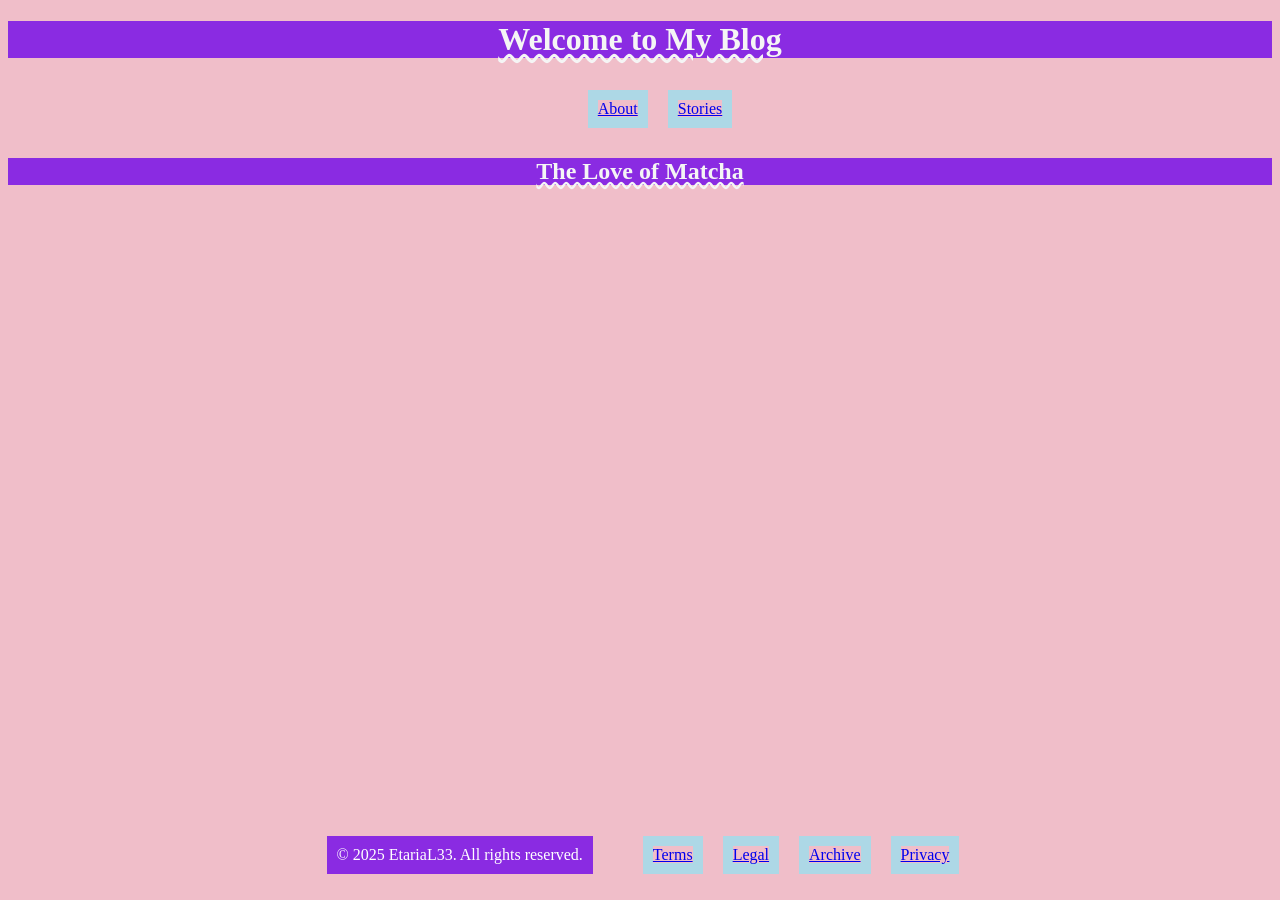
<file: index.html>
<!DOCTYPE html>
<html lang="en">
<head>
    <meta charset="UTF-8">
    <meta name="viewport" content="width=device-width, initial-scale=1.0">
    <!-- & Title of the webpage -->
    <title>My Blog V2</title>
    <!-- & Link to CSS Stylesheet -->
    <link rel="stylesheet" href="style.css">
</head>
<body>
    <!-- & Heaader
        ~ space near the top of the webpage where that will have information like the website logo, title of a webpage, a search bar, links to other parts of the site, and a button to sign in to the webpage
    -->
     <header>
        <h1>Welcome to My Blog</h1>
        <nav>
            <!-- & Nav bar
                ~ links that will navigate to the other parts of the webpage. Usually ordered lists and/or unordered lists
            -->
            <ul class="flex-list">
                <li>
                    <a href="#about-section">About</a>
                </li>
                <li>
                    <a href="#stories-section">Stories</a>
                </li>
            </ul>
        </nav>
     </header>

    <!-- & Main
        ~ This is where the main information of the webpage will go
    -->
    <main>
        <h2>The Love of Matcha</h2>
    </main>

    <!-- & Footer
        ~ This is where important information will go that it is not suitable for the <header> element
        ~ links to external sources
            ~ in the <a> element -> use href="/privacy" instead of an id to the location of the information on the page href="#privacy"
            ~ use the target attribute tp open the link path in a new tab
                ~ target="_blank"
    -->
    <footer class="flex-list">
        <p>&copy; 2025 EtariaL33. All rights reserved.</p>
        <ul class="flex-list">
            <li>
                <a href="/terms" target="_blank">Terms</a>
            </li>
            <li>
                <a href="/legal" target="_blank">Legal</a>
            </li>
            <li>
                <a href="/archive" target="_blank">Archive</a>
            </li>
            <li>
                <a href="/privary" target="_blank">Privacy</a>
            </li>
        </ul>
    </footer>
</body>
</html>
</file>
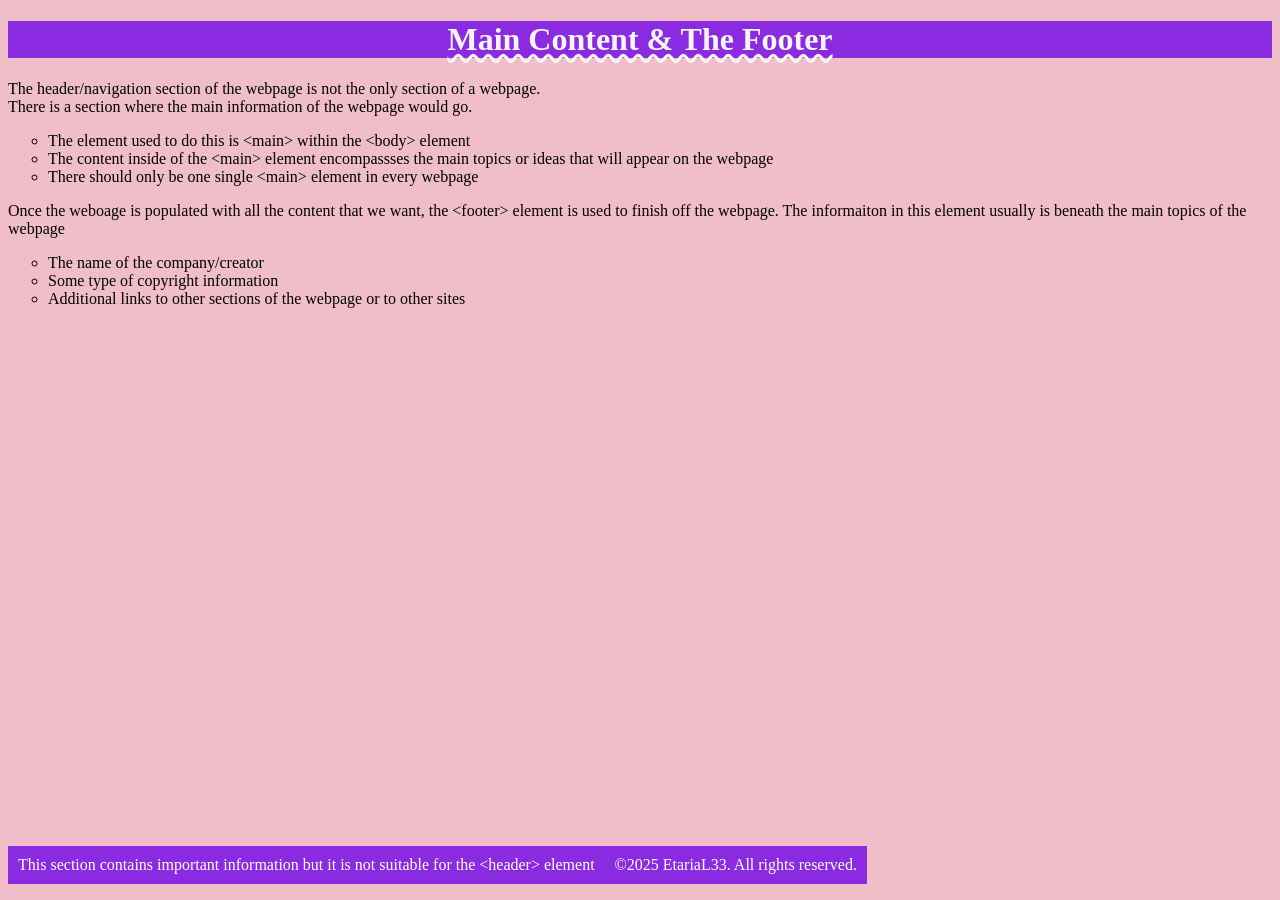
<file: ex-23.html>
<!DOCTYPE html>
<html lang="en">
    <head>
        <meta charset="UTF-8" />
        <meta
            name="viewport"
            content="width=device-width, initial-scale=1.0"
        />
        <!-- & Title of the Webpage -->
        <title>Main & Footer</title>

        <!-- & Link to CSS Stylesheet -->
        <link
            rel="stylesheet"
            href="style.css"
        />
    </head>
    <body>
        <h1>Main Content & The Footer</h1>
        <main>
            <p>
                The header/navigation section of the webpage is not the only
                section of a webpage.
                <br />
                There is a section where the main information of the webpage
                would go.
            </p>
            <ul>
                <li>
                    The element used to do this is &lt;main&gt; within the
                    &lt;body&gt; element
                </li>
                <li>
                    The content inside of the &lt;main&gt; element encompassses
                    the main topics or ideas that will appear on the webpage
                </li>
                <li>
                    There should only be one single &lt;main&gt; element in
                    every webpage
                </li>
            </ul>

            <p>
                Once the weboage is populated with all the content that we want,
                the &lt;footer&gt; element is used to finish off the webpage.
                The informaiton in this element usually is beneath the main
                topics of the webpage
            </p>
            <ul>
                <li>The name of the company/creator</li>
                <li>Some type of copyright information</li>
                <li>
                    Additional links to other sections of the webpage or to
                    other sites
                </li>
            </ul>
        </main>

        <!-- & Footer
        ~ This is where important information will go that it is not suitable for the <header> element
        ~ links to external sources
            ~ in the <a> element -> use href="/privacy" instead of an id to the location of the information on the page href="#privacy"
        -->
        <footer>
            <p>
                This section contains important information but it is not
                suitable for the &lt;header&gt; element
            </p>
            <!--& To write the copyright symbol
                ~ &copy; - then year - then the company name - /All rights reserved..
                ~ <p>©2025 My Company. All rights reserved.</p>
             -->
            <p>&copy;2025 EtariaL33. All rights reserved.</p>
        </footer>
    </body>
</html>
</file>
<file: style.css>
* {
    background-color: #f0bec9;
}

h1 {
    text-align: center;
    text-decoration: underline;
    text-decoration-style: wavy;
    text-underline-offset: 3px;
    color: whitesmoke;
    background-color: blueviolet;
}

h2 {
    text-align: center;
    text-decoration: underline;
    text-decoration-style: wavy;
    text-underline-offset: 3px;
    color: whitesmoke;
    background-color: blueviolet;
}

/* ~ This will remove the bullet points from the list items in the Nav Bar */
nav li {
    list-style: none;
}

/* ~ This will change the defauly bullet for lists to an open circle */
li {
    list-style: circle;
}

/* ~ This will create a flex continer or box arrange items in rows or columns -> the parent container */
.flex-list {
    display: flex;
    justify-content: center;
    /* justify-content: space-evenly; */
    align-items: center;
    /* list-style: none; */
}

/* ~ Specifically add stying to the list items sthat are flexed */
.flex-list li {
    background-color: lightblue;
    margin: 10px;
    padding: 10px;
}

/* ~ This will make sure the footer is fixed all the way to the bottom of the page -> making it the last item of the page */
footer {
    position: fixed;
    bottom: 0;
    /* left: 0; */
    width: 100%;
    display: flex;
}

/* ~ Remove the bullets from list items in the footer element */
footer li {
    list-style: none;
}

/*~ This will add styling to the <p> element in the footer element */
footer p {
    background-color: blueviolet;
    color: white;
    padding: 10px;
}
</file>
